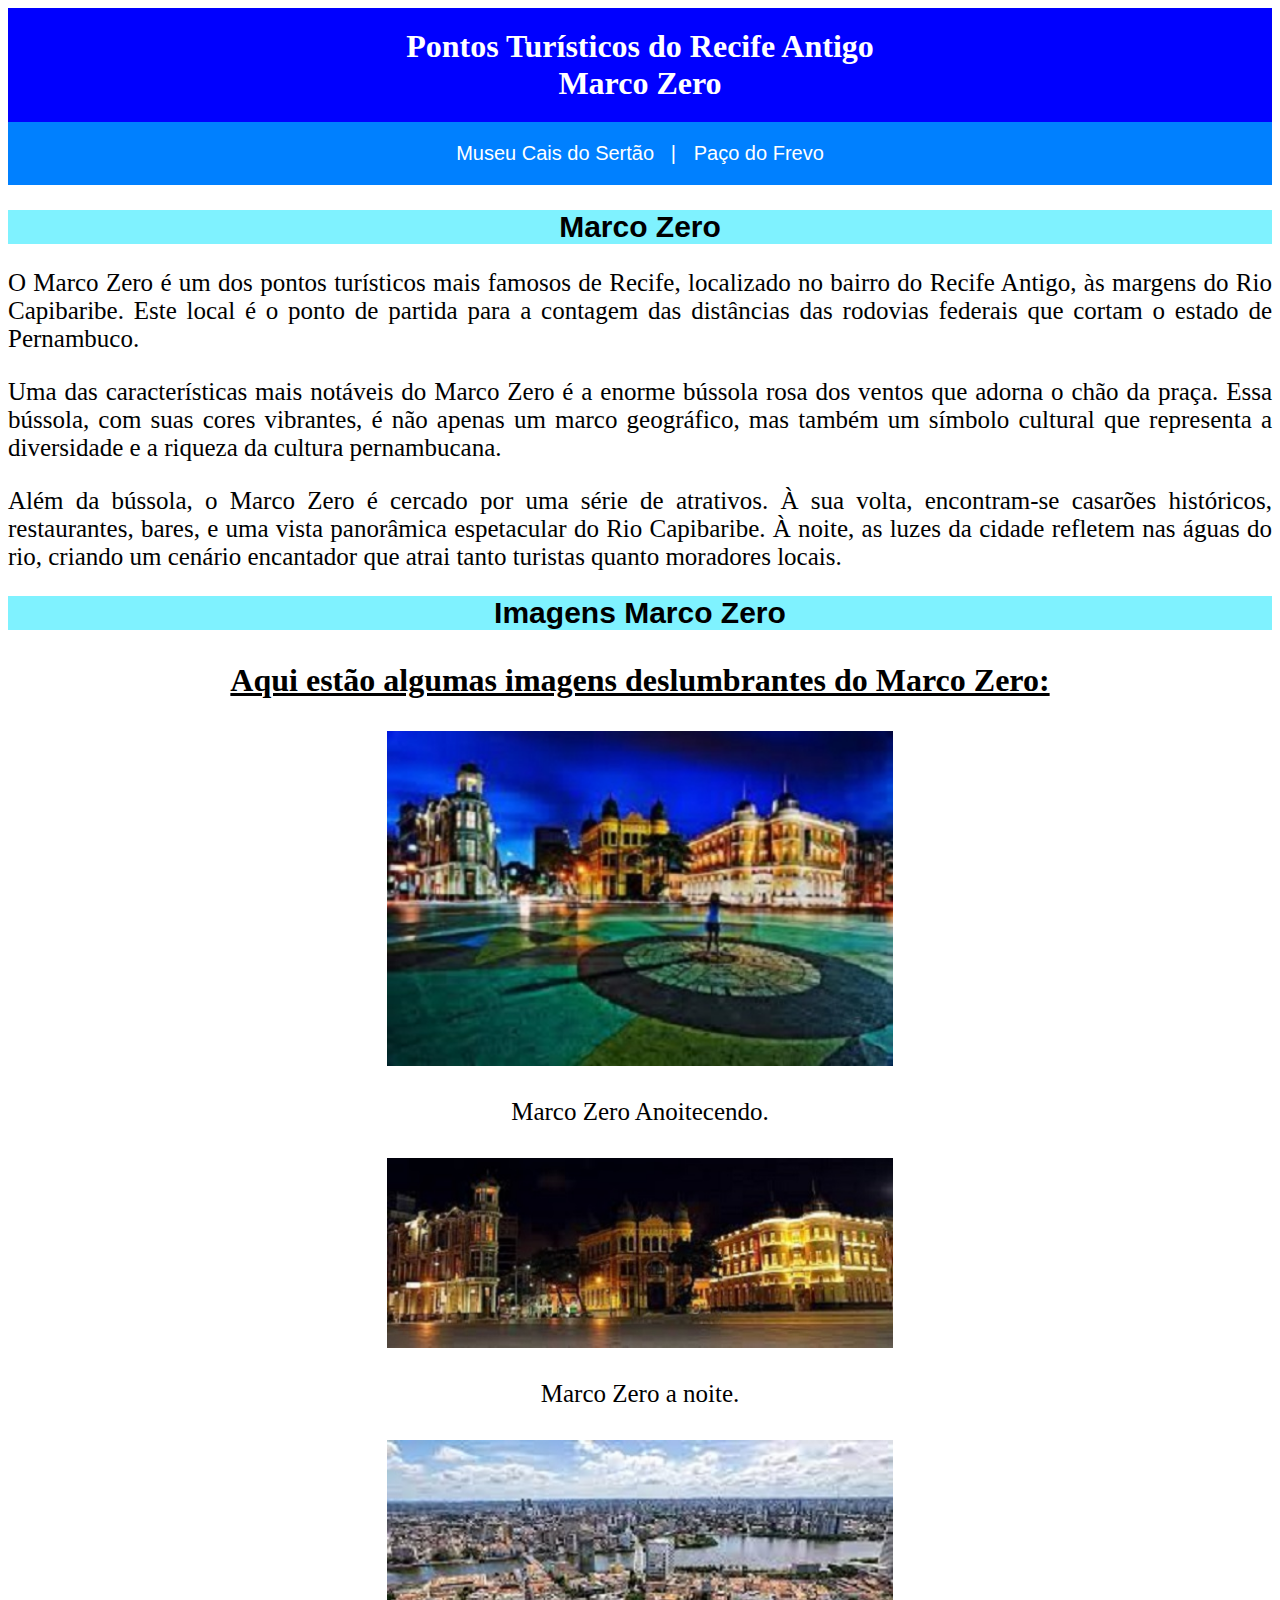
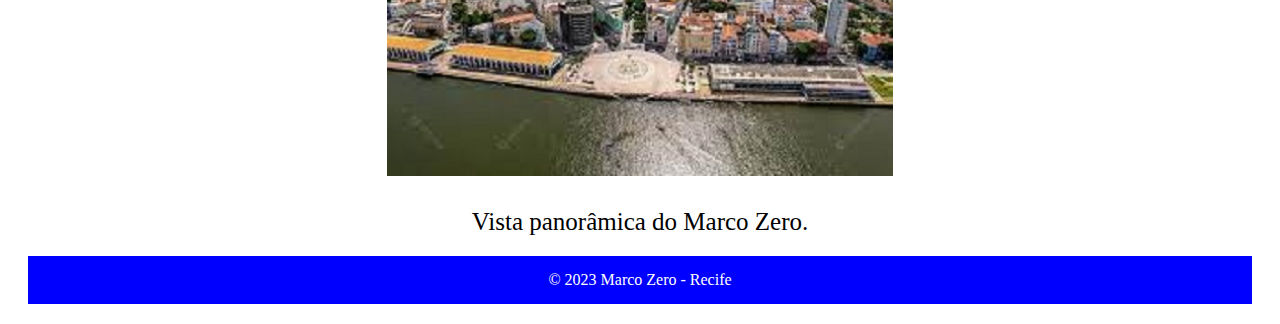
<file: index.html>
<!DOCTYPE html>
<html lang="pt-br">
<head>
    <meta charset="UTF-8">
    <meta name="viewport" content="width=device-width, initial-scale=1.0">
    
    <link rel="stylesheet" href="css/style.css">

    <title>Pontos Turísticos do Recife Antigo</title>
</head>
<body>
    <header>
        <h1>
            Pontos Turísticos do Recife Antigo<br>
            Marco Zero
        </h1>
    </header>

    <nav class="nav_01">
              
        <a href="caisDoSertao.html">Museu Cais do Sertão&nbsp;&nbsp;&nbsp;|</a>&nbsp;&nbsp;&nbsp;
        
        <a href="pacoDoFrevo.html">Paço do Frevo</a>
        
    </nav>
 
    <div>
        <h2>Marco Zero</h2>
        <p>O Marco Zero é um dos pontos turísticos mais famosos de Recife, localizado no bairro do Recife Antigo, às margens do Rio Capibaribe. Este local é o ponto de partida para a contagem das distâncias das rodovias federais que cortam o estado de Pernambuco.</p>

        <p>Uma das características mais notáveis do Marco Zero é a enorme bússola rosa dos ventos que adorna o chão da praça. Essa bússola, com suas cores vibrantes, é não apenas um marco geográfico, mas também um símbolo cultural que representa a diversidade e a riqueza da cultura pernambucana.</p>

        <p>Além da bússola, o Marco Zero é cercado por uma série de atrativos. À sua volta, encontram-se casarões históricos, restaurantes, bares, e uma vista panorâmica espetacular do Rio Capibaribe. À noite, as luzes da cidade refletem nas águas do rio, criando um cenário encantador que atrai tanto turistas quanto moradores locais.</p>

        <h2>Imagens Marco Zero</h2>
        <p style="text-align: center; font-size: 2rem; text-decoration: underline;"><b>Aqui estão algumas imagens deslumbrantes do Marco Zero:</b></p>

        <div class="div_01">
            <!-- style="text-align: center; font-size: 20px;" -->
      
            <img src="/img/marcoZero.jpeg" style="width: 40%;" id="marcoZero" alt="Marco Zero - Vista noturna">
            <label id="marcoZero">Marco Zero Anoitecendo.</label>


            <img src="/img/marcoZeroNoite.jpeg" style="width: 40%;" id="marcoZeroNoite" alt="Marco Zero - Vista noturna">
            <label id="marcoZeroNoite">Marco Zero a noite.</label>


            <img src="/img/vistaPanoramica.jpeg" style="width: 40%;" id="vistaPanoramica" alt="Marco Zero - Vista panorâmica">
            <label id="vistaPanoramica">Vista panorâmica do Marco Zero.</label>

        </div>

    </div>

    <footer>
        &copy; 2023 Marco Zero - Recife
    </footer>

    
</body>
</html>
</file>
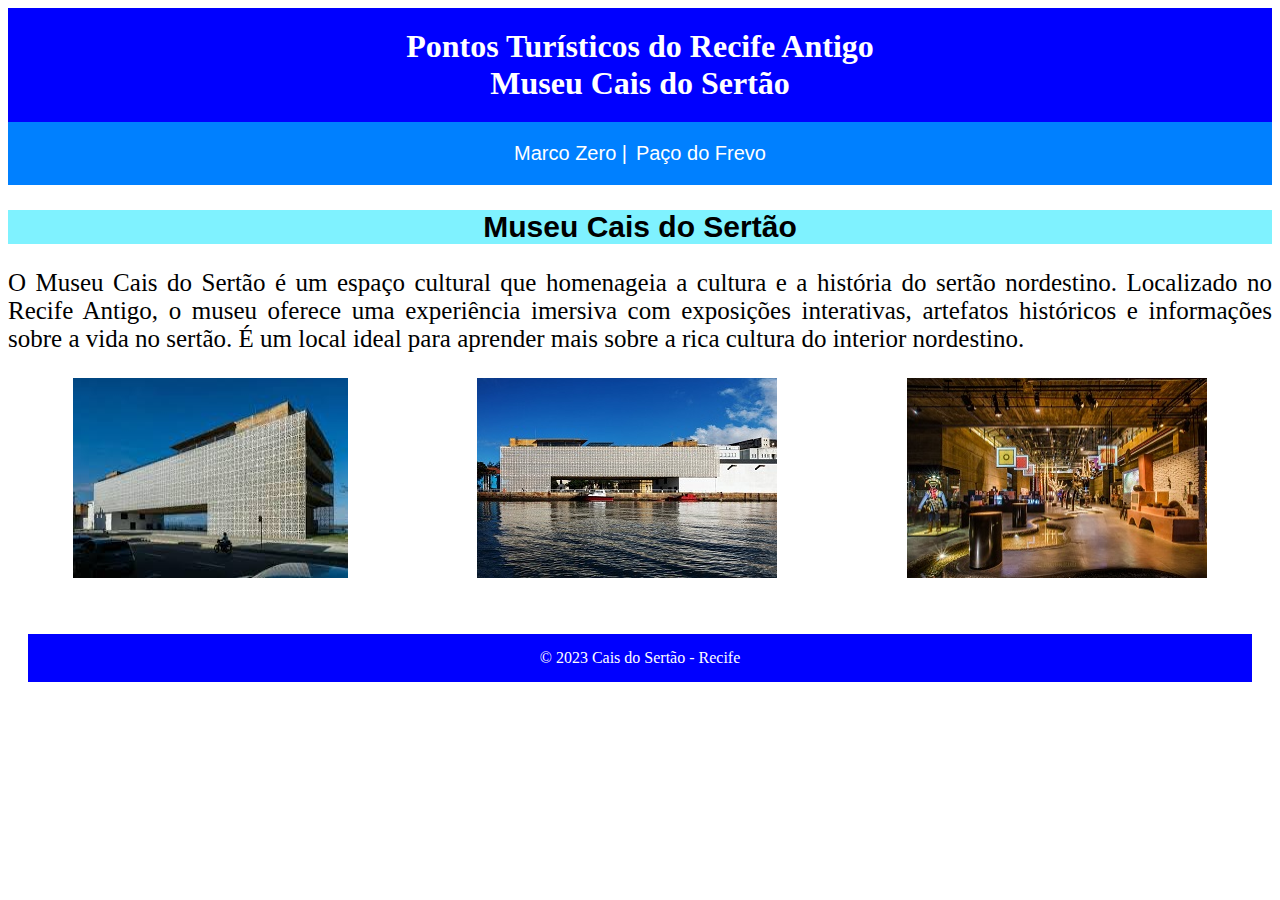
<file: caisDoSertao.html>
<!DOCTYPE html>
<html lang="pt-BR">
<head>
    <meta charset="UTF-8">
    <meta name="viewport" content="width=device-width, initial-scale=1.0">
    <title>Pontos Turísticos do Recife Antigo</title>

    <link rel="stylesheet" href="css/style.css">

</head>
<body>
    <header>

        
        <h1>
            Pontos Turísticos do Recife Antigo<br>
            Museu Cais do Sertão
        </h1>
    </header>
    
    <nav class="nav_01">
        <a href="index.html">Marco Zero&nbsp;|</a>&nbsp;
        <a href="pacoDoFrevo.html">Paço do Frevo</a>
    </nav>

    <div>

        <h2>Museu Cais do Sertão</h2>
        <p>O Museu Cais do Sertão é um espaço cultural que homenageia a cultura e a história do sertão nordestino. Localizado no Recife Antigo, o museu oferece uma experiência imersiva com exposições interativas, artefatos históricos e informações sobre a vida no sertão. É um local ideal para aprender mais sobre a rica cultura do interior nordestino.</p>
        
        <div class="div_02">

            <img src="/img/museuCaisSertao.jpeg" alt="Museu Cais do Sertão">
            <img src="/img/museuCaisSertao_02.jpeg" alt="Museu Cais do Sertão">
            <img src="/img/museuCaisSertao_03.jpg" alt="Museu Cais do Sertão">

        </div>
    </div>
    <br><br>
    
    <footer style="text-align: center; background-color: blue; color: white; padding: 15px;">
        &copy; 2023 Cais do Sertão - Recife
    </footer>

</body>
</html>
</file>
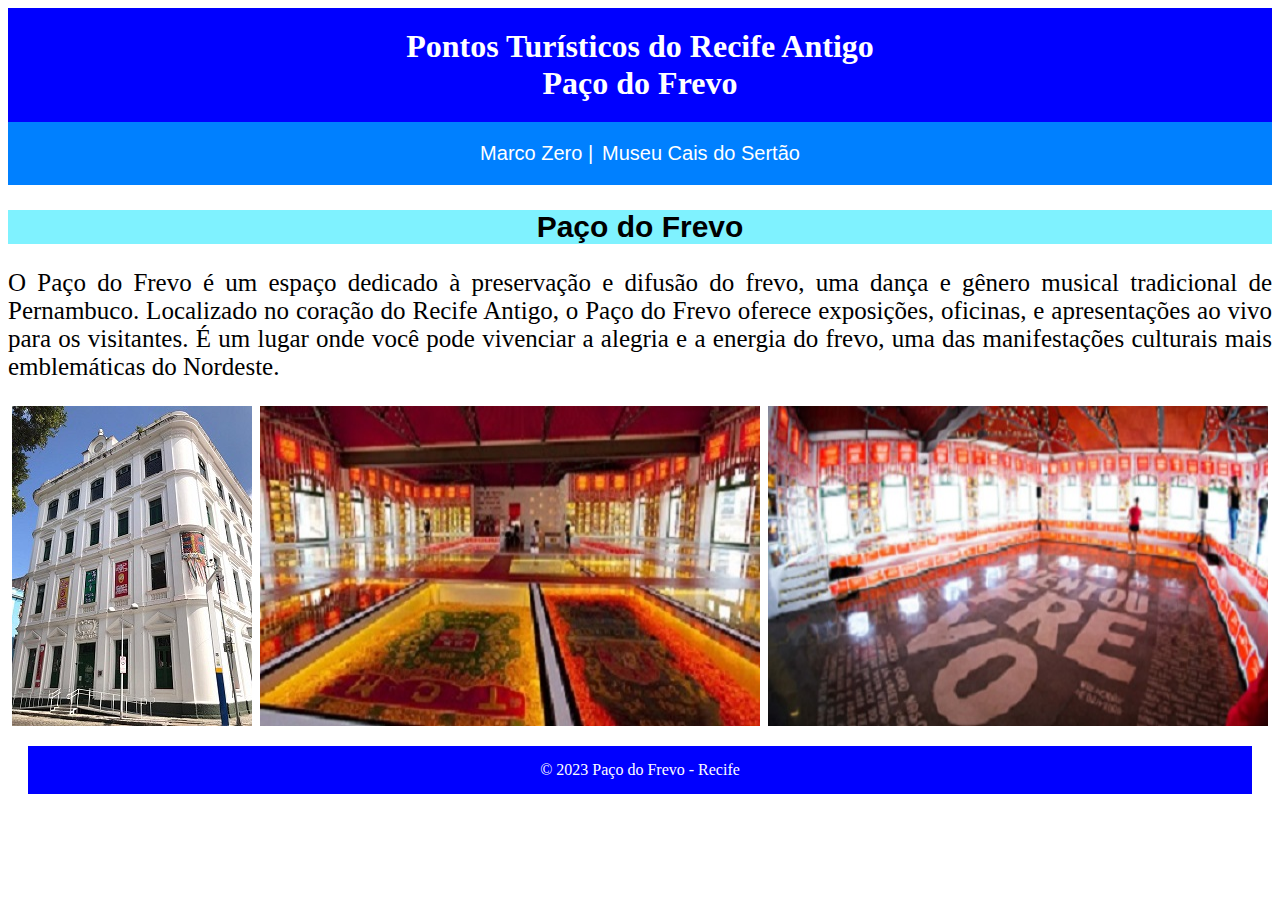
<file: pacoDoFrevo.html>
<!DOCTYPE html>
<html lang="pt-BR">
<head>
    <meta charset="UTF-8">
    <meta name="viewport" content="width=device-width, initial-scale=1.0">
    
    <link rel="stylesheet" href="css/style.css">
    
    <title>Pontos Turísticos do Recife Antigo</title>

</head>
<body>
    <header>

        
        <h1>
            Pontos Turísticos do Recife Antigo<br>
            Paço do Frevo
        </h1>
        </h1>
    </header>
    
    <nav class="nav_01">
        <a href="index.html">Marco Zero&nbsp;|</a>&nbsp;

        <a href="caisDoSertao.html">Museu Cais do Sertão</a>
    </nav>

    <div>

        
        <h2>Paço do Frevo</h2>
        <p>O Paço do Frevo é um espaço dedicado à preservação e difusão do frevo, uma dança e gênero musical tradicional de Pernambuco. Localizado no coração do Recife Antigo, o Paço do Frevo oferece exposições, oficinas, e apresentações ao vivo para os visitantes. É um lugar onde você pode vivenciar a alegria e a energia do frevo, uma das manifestações culturais mais emblemáticas do Nordeste.</p>

        <div class="div_02">
            <img src="/img/paco_do_frevo.jpg" alt="Paço do Frevo">
            <img src="/img/paco_do_frevo_2.jpg" alt="Paço do Frevo">
            <img src="/img/paco_do_frevo_3.jpg" alt="Paço do Frevo">
            
        </div>

    </div>

    <footer>
        &copy; 2023 Paço do Frevo - Recife
    </footer>

</body>
</html>
</file>
<file: css/style.css>
h1{
    text-align: center;
    background-color: blue;
    color: white;
    font-family: Georgia, 'Times New Roman', Times, serif;
    padding: 20px;
    margin: 0;
}

h2 {
    font-size: 30px;
    font-family: Arial, Helvetica, sans-serif;
    background-color: rgb(127, 242, 255);
    text-align: center;
}
p, label{
    font-size: 25px;
    text-align: justify;
}
a{
    text-decoration: none;
    font-size: 20px;
    color: white;
}
.nav_01{
    text-align: center;
    font-family: 'Gill Sans', 'Gill Sans MT', Calibri, 'Trebuchet MS', sans-serif;
    background-color: rgb(0, 128, 255);
    padding: 20px;
}
.div_01{
    display: flex;
    justify-content: center;
    align-items: center;
    flex-direction: column;
    gap: 2rem;
}

.div_02{
    display: flex;
    justify-content: space-around;
}
footer{
    text-align: center;
    background-color: blue;
    color: white;
    padding: 15px;
    margin: 20px;
}
</file>
